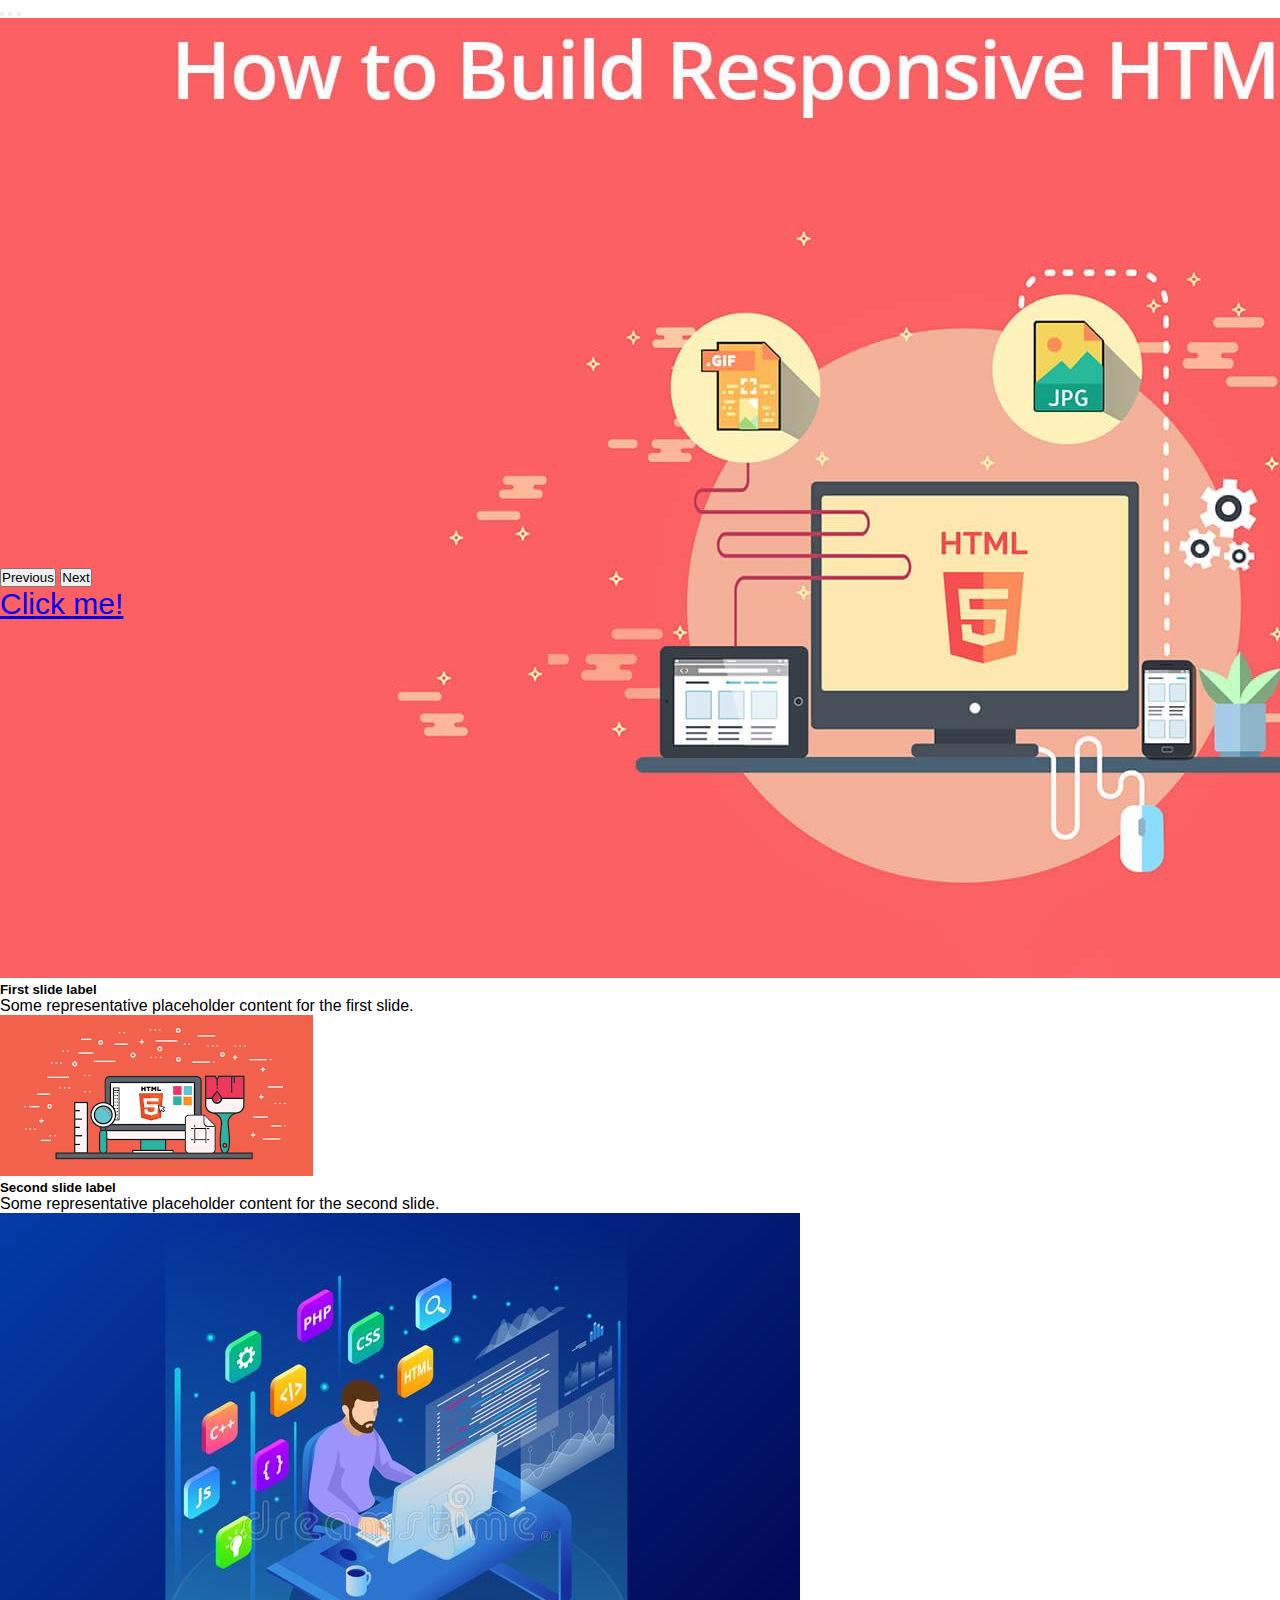
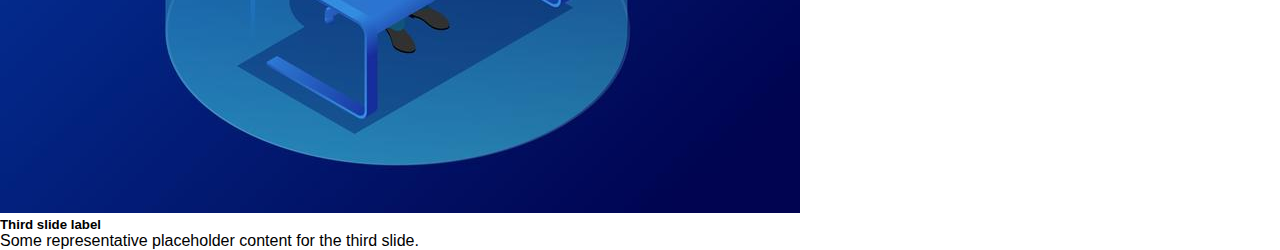
<file: index.html>
<!DOCTYPE html>
<html lang="en">
<head>
    <meta charset="UTF-8">
    <meta http-equiv="X-UA-Compatible" content="IE=edge">
    <meta name="viewport" content="width=device-width, initial-scale=1.0">
    <link rel="stylesheet" href="./acset/css/index.css">
    <link rel="stylesheet" href="./acset/fontawesome-free-6.1.2-web/fontawesome-free-6.1.2-web/css/all.min.css">
    <link href="https://cdn.jsdelivr.net/npm/bootstrap@5.2.0/dist/css/bootstrap.min.css" rel="stylesheet" integrity="sha384-gH2yIJqKdNHPEq0n4Mqa/HGKIhSkIHeL5AyhkYV8i59U5AR6csBvApHHNl/vI1Bx" crossorigin="anonymous">
    <title>Slider</title>
</head>
<body>
    <div id="carouselExampleCaptions" class="carousel slide" data-bs-ride="false">
        <div class="carousel-indicators">
          <button type="button" data-bs-target="#carouselExampleCaptions" data-bs-slide-to="0" class="active" aria-current="true" aria-label="Slide 1"></button>
          <button type="button" data-bs-target="#carouselExampleCaptions" data-bs-slide-to="1" aria-label="Slide 2"></button>
          <button type="button" data-bs-target="#carouselExampleCaptions" data-bs-slide-to="2" aria-label="Slide 3"></button>
        </div>
        <div style="max-height:550px;object-fit:contain;" class="carousel-inner">
          <div class="carousel-item active">
            <img src="./acset/img/img2.jpg" class="d-block w-100" alt="...">
            <div class="carousel-caption d-none d-md-block">
              <h5>First slide label</h5>
              <p>Some representative placeholder content for the first slide.</p>
            </div>
          </div>
          <div class="carousel-item">
            <img src="./acset/img/img.png" class="d-block w-100" alt="...">
            <div class="carousel-caption d-none d-md-block">
              <h5>Second slide label</h5>
              <p>Some representative placeholder content for the second slide.</p>
            </div>
          </div>
          <div class="carousel-item">
            <img src="./acset/img/img3.jpg" class="d-block w-100" alt="...">
            <div class="carousel-caption d-none d-md-block">
              <h5>Third slide label</h5>
              <p>Some representative placeholder content for the third slide.</p>
            </div>
          </div>
        </div>
        <button class="carousel-control-prev" type="button" data-bs-target="#carouselExampleCaptions" data-bs-slide="prev">
          <span class="carousel-control-prev-icon" aria-hidden="true"></span>
          <span class="visually-hidden">Previous</span>
        </button>
        <button class="carousel-control-next" type="button" data-bs-target="#carouselExampleCaptions" data-bs-slide="next">
          <span class="carousel-control-next-icon" aria-hidden="true"></span>
          <span class="visually-hidden">Next</span>
        </button>
      </div>
      <a style="font-size: 30px; " href="./calculator.html">Click me!</a>
<script src="https://cdn.jsdelivr.net/npm/@popperjs/core@2.11.5/dist/umd/popper.min.js" integrity="sha384-Xe+8cL9oJa6tN/veChSP7q+mnSPaj5Bcu9mPX5F5xIGE0DVittaqT5lorf0EI7Vk" crossorigin="anonymous"></script>
<script src="https://cdn.jsdelivr.net/npm/bootstrap@5.2.0/dist/js/bootstrap.min.js" integrity="sha384-ODmDIVzN+pFdexxHEHFBQH3/9/vQ9uori45z4JjnFsRydbmQbmL5t1tQ0culUzyK" crossorigin="anonymous"></script>
</body>
</html>
</file>
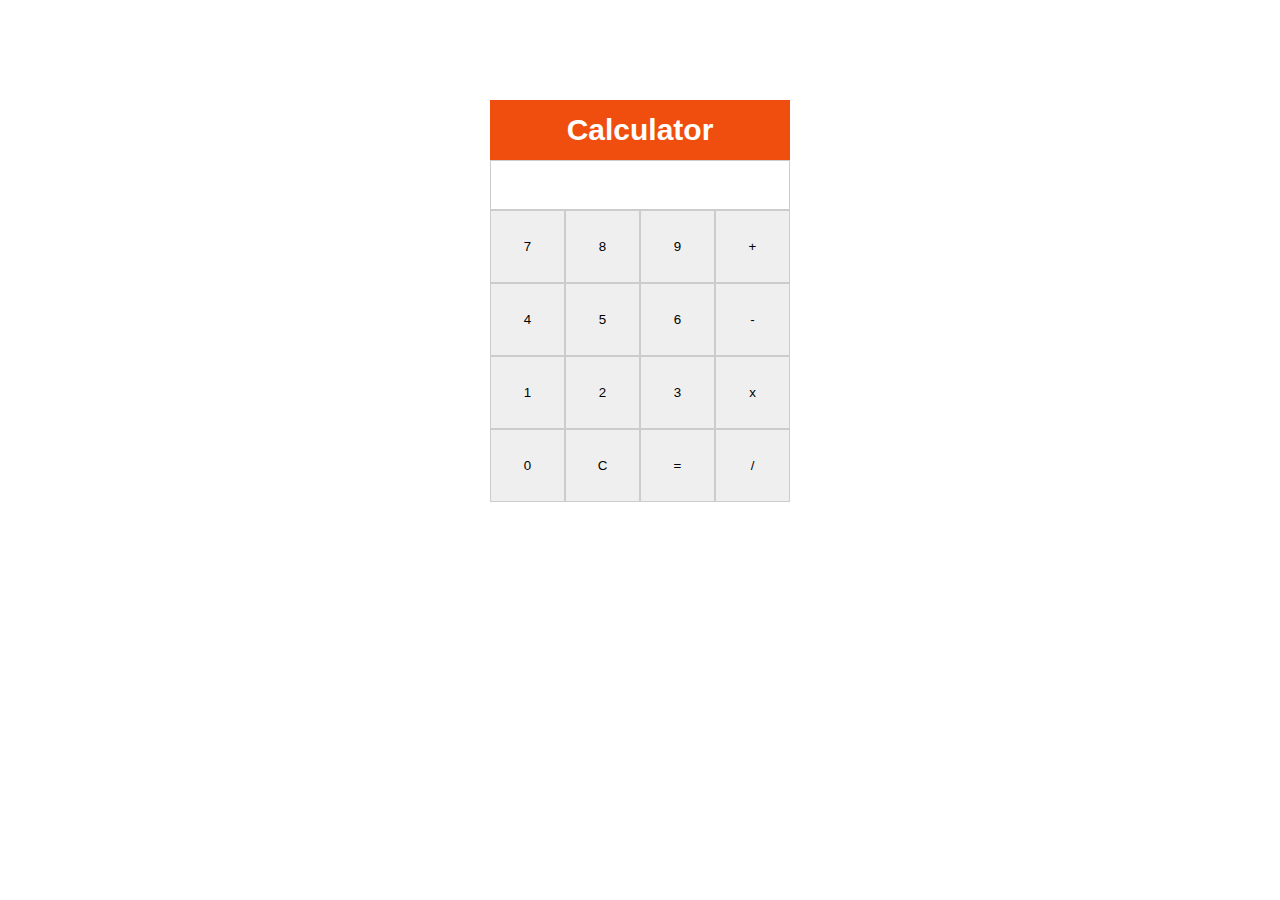
<file: calculator.html>
<!DOCTYPE html>
<html lang="en">
<head>
    <meta charset="UTF-8">
    <meta http-equiv="X-UA-Compatible" content="IE=edge">
    <meta name="viewport" content="width=device-width, initial-scale=1.0">
    <link rel="stylesheet" href="./acset/fontawesome-free-6.1.2-web/fontawesome-free-6.1.2-web/css/all.min.css">
    <link rel="stylesheet" href="./acset/css/index.css">
    <title>Calculator</title>
</head>
<body>
    <div class="main">
        <div class="container">
            <div class="main-container">
                <div class="heading">
                    <h2 class="heading">Calculator</h2>
                </div>
                <div class="container-top">
                    <input id="input" class="input" type="text">
                </div>
               <div class="key-colum">
                <div id="colums" class="colums">
                    <button class="btn" onclick="buttonHandler(this)">7</button>
                    <button class="btn" onclick="buttonHandler(this)">8</button>
                    <button class="btn" onclick="buttonHandler(this)">9</button>
                    <button class="btn" onclick="buttonHandler(this)">+</button>
                    <button class="btn" onclick="buttonHandler(this)">4</button>
                    <button class="btn" onclick="buttonHandler(this)">5</button>
                    <button class="btn" onclick="buttonHandler(this)">6</button>
                    <button class="btn" onclick="buttonHandler(this)">-</button>
                    <button class="btn" onclick="buttonHandler(this)">1</button>
                    <button class="btn" onclick="buttonHandler(this)">2</button>
                    <button class="btn" onclick="buttonHandler(this)">3</button>
                    <button class="btn" onclick="buttonHandler(this)">x</button>
                    <button class="btn" onclick="buttonHandler(this)">0</button>
                    <button class="btn" onclick="buttonHandler(this)">C</button>
                    <button class="btn" onclick="buttonHandler(this)">=</button>
                    <button class="btn" onclick="buttonHandler(this)">/</button>
                </div>
               </div>
            </div>
        </div>
    </div>
    <script src="./acset/javascript/main.js"></script>
</body>
</html>
</file>
<file: acset/css/index.css>
*{
    margin: 0;
    padding: 0;
    box-sizing: border-box;
    font-family: 'Lucida Sans', 'Lucida Sans Regular', 'Lucida Grande', 'Lucida Sans Unicode', Geneva, Verdana, sans-serif;
}

.main-container{
    margin: auto;
    width: 300px;
    height: 400px;
    min-height:100%;
    border-radius: 5px;
}

.container-top{
    width: 100%;
    height: 50px;
}
.container{
    margin-top: 100px;
}
.input{
    width: 100%;
    height: 100%;
    font-size: 20px;
    outline: none;
    border: 1px solid #ccc;
    text-align: center;
    
}
.heading{
    line-height: 60px;
    height: 60px;
    text-align: center;
    background-color: rgb(240, 78, 14);
}
.heading h2{
    font-size: 30px;
    font-weight: 700;
    color: #fff;
    font-family: 'Lucida Sans', 'Lucida Sans Regular', 'Lucida Grande', 'Lucida Sans Unicode', Geneva, Verdana, sans-serif;
}
.colums{
    width:100%;
    display:flex;
    flex-wrap: wrap;
    height: 100%;
}
.btn{
    display: block;
    height: 25%;
    width: 25%;
    cursor: pointer;
    outline: none;
    border: 1px solid #ccc;
}
.key-colum{
    height: 73%;
    width: 100%;
    display: flex;
}
.btn:hover{
    background-color: rgb(240, 78, 14);
}
</file>
